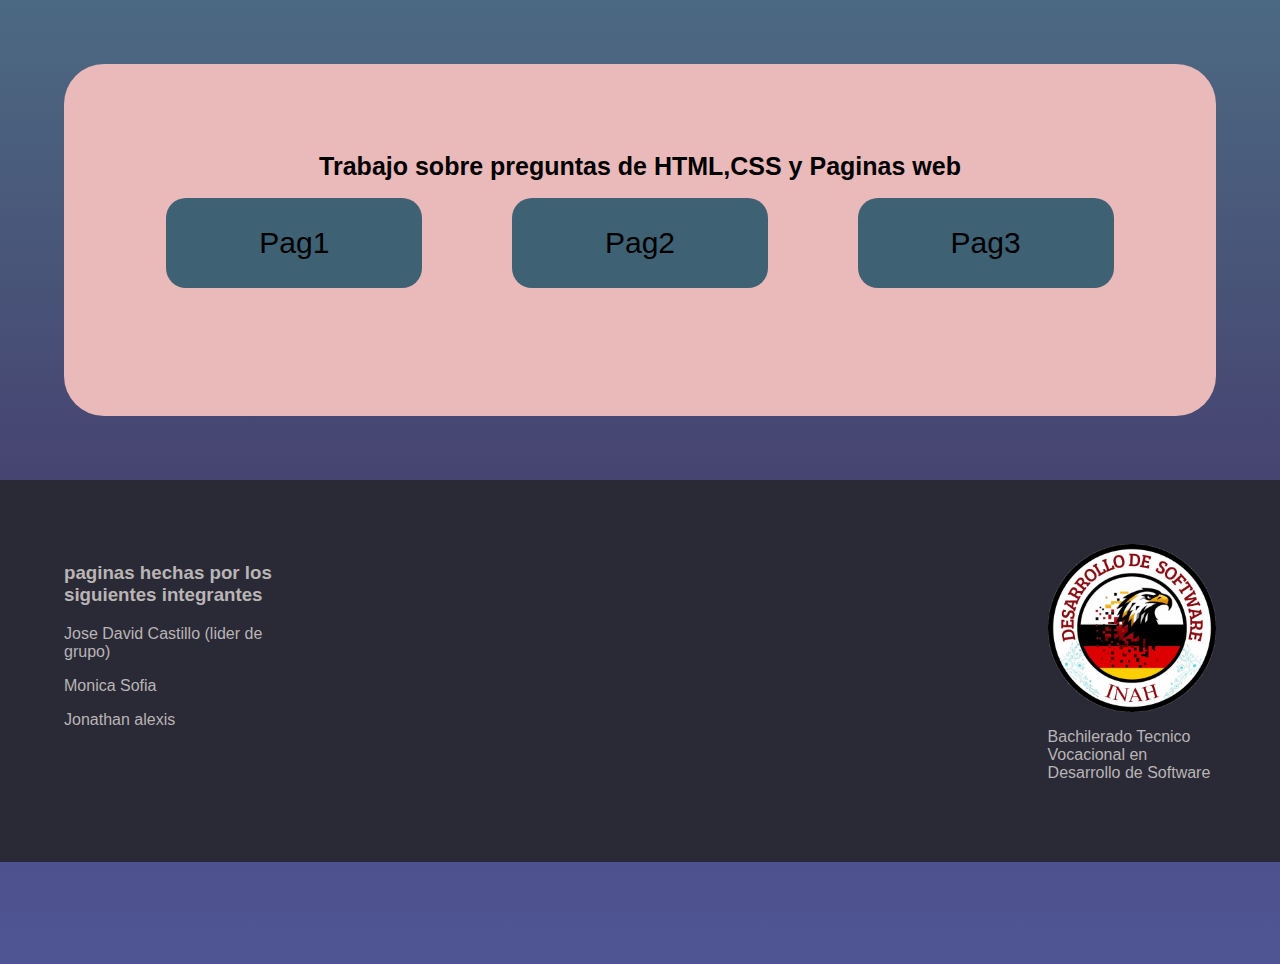
<file: index.html>
<!DOCTYPE html>
<html lang="en">
<head>
    <meta charset="UTF-8">
    <meta name="viewport" content="width=device-width, initial-scale=1.0">
    <title>MOD4</title>
    <link rel="stylesheet" href="styles.css">
</head>
<body>
    
    <div class="contenedor">

        <div><h1>Trabajo sobre preguntas de HTML,CSS y Paginas web</h1></div>

        <section>
 
            <div class="botones">

               <button onclick="window.location.href='Parte_de_monica.html';">Pag1</button>
  
               <button onclick="window.location.href='PartesDav.html';">Pag2</button>
  
               <button onclick="window.location.href='Preguntas CSS.html';">Pag3</button>
            
            </div>

         </section>

    </div>


    <footer> 

        <div class="d">
             <h3>paginas hechas por los siguientes integrantes</h3> 
             <p>Jose David Castillo (lider de grupo)</p>
             <p>Monica Sofia</p>  
             <p>Jonathan alexis</p>
        </div>
           
    
        <div class="ffo">
            <img src="Logoresio.png">
            <p>Bachilerado Tecnico Vocacional en Desarrollo de Software</p>
        </div>
        
    </footer>

</body>
</html>
</file>
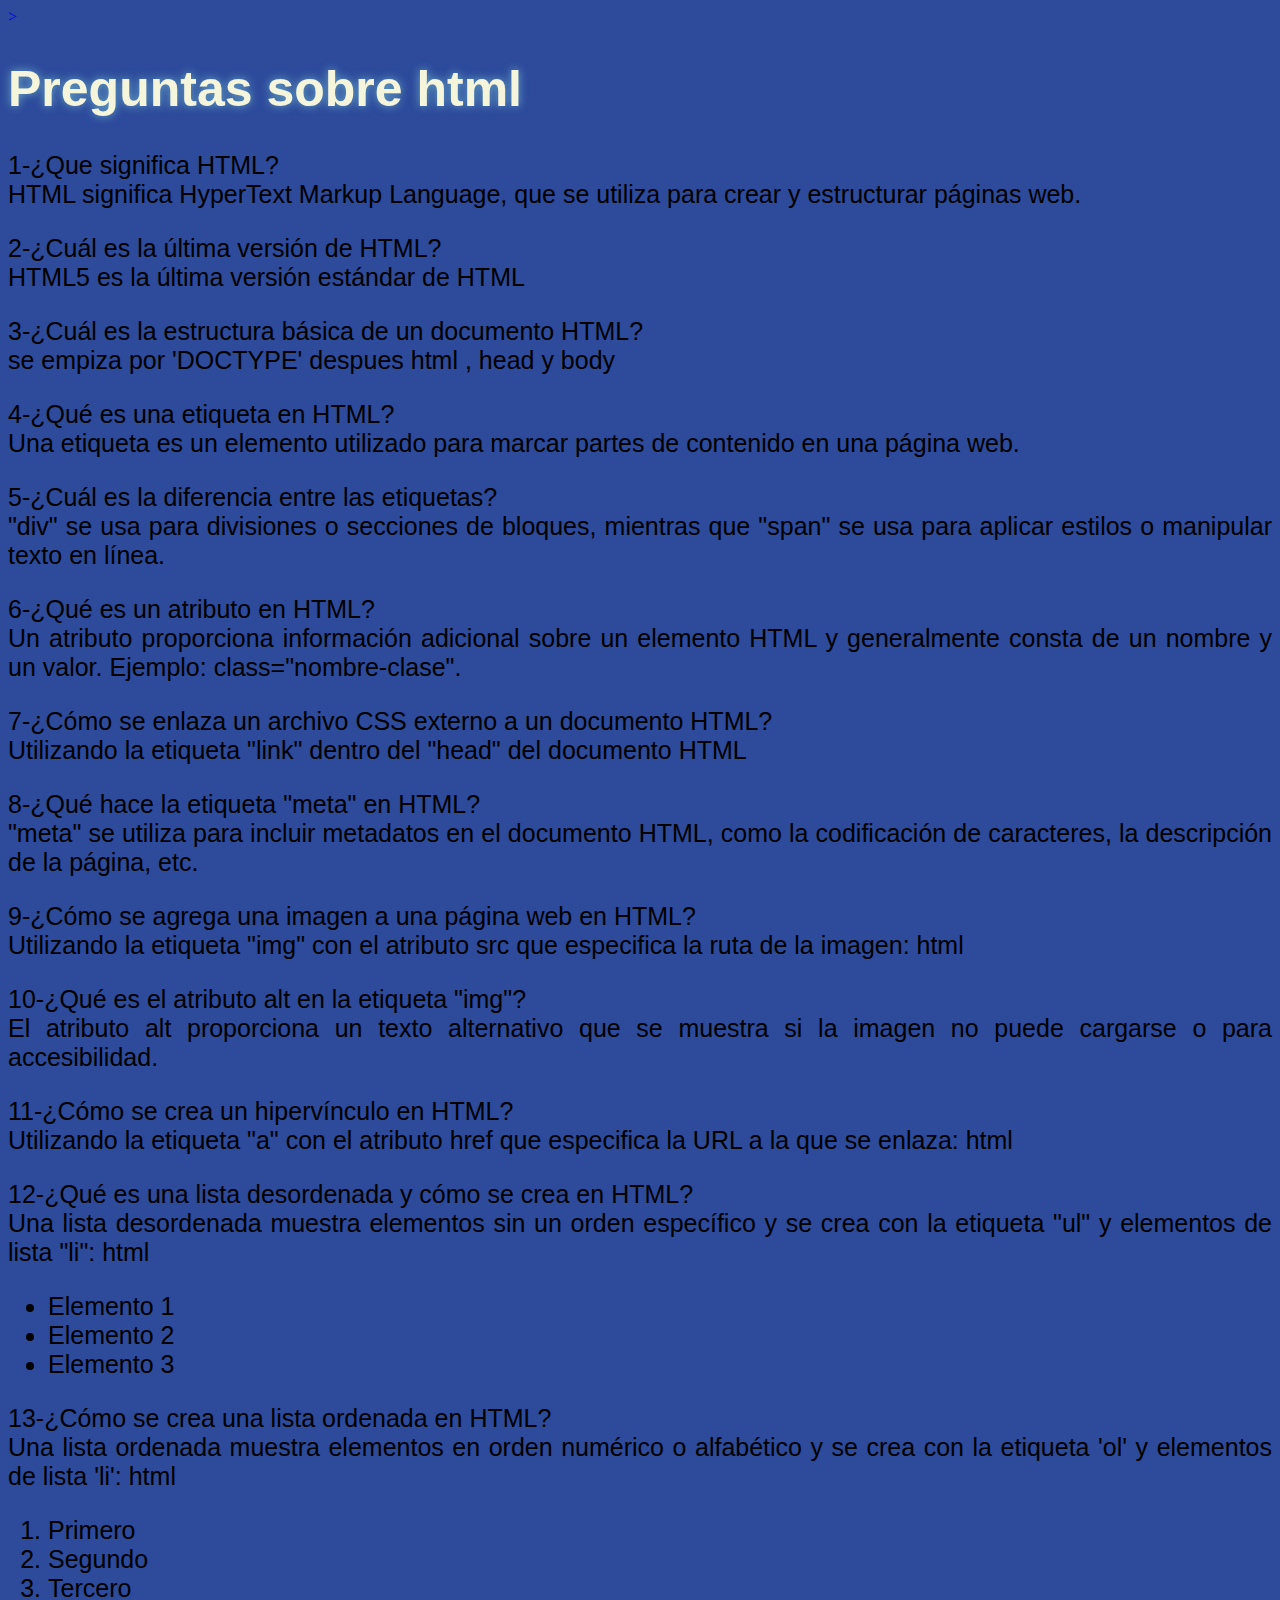
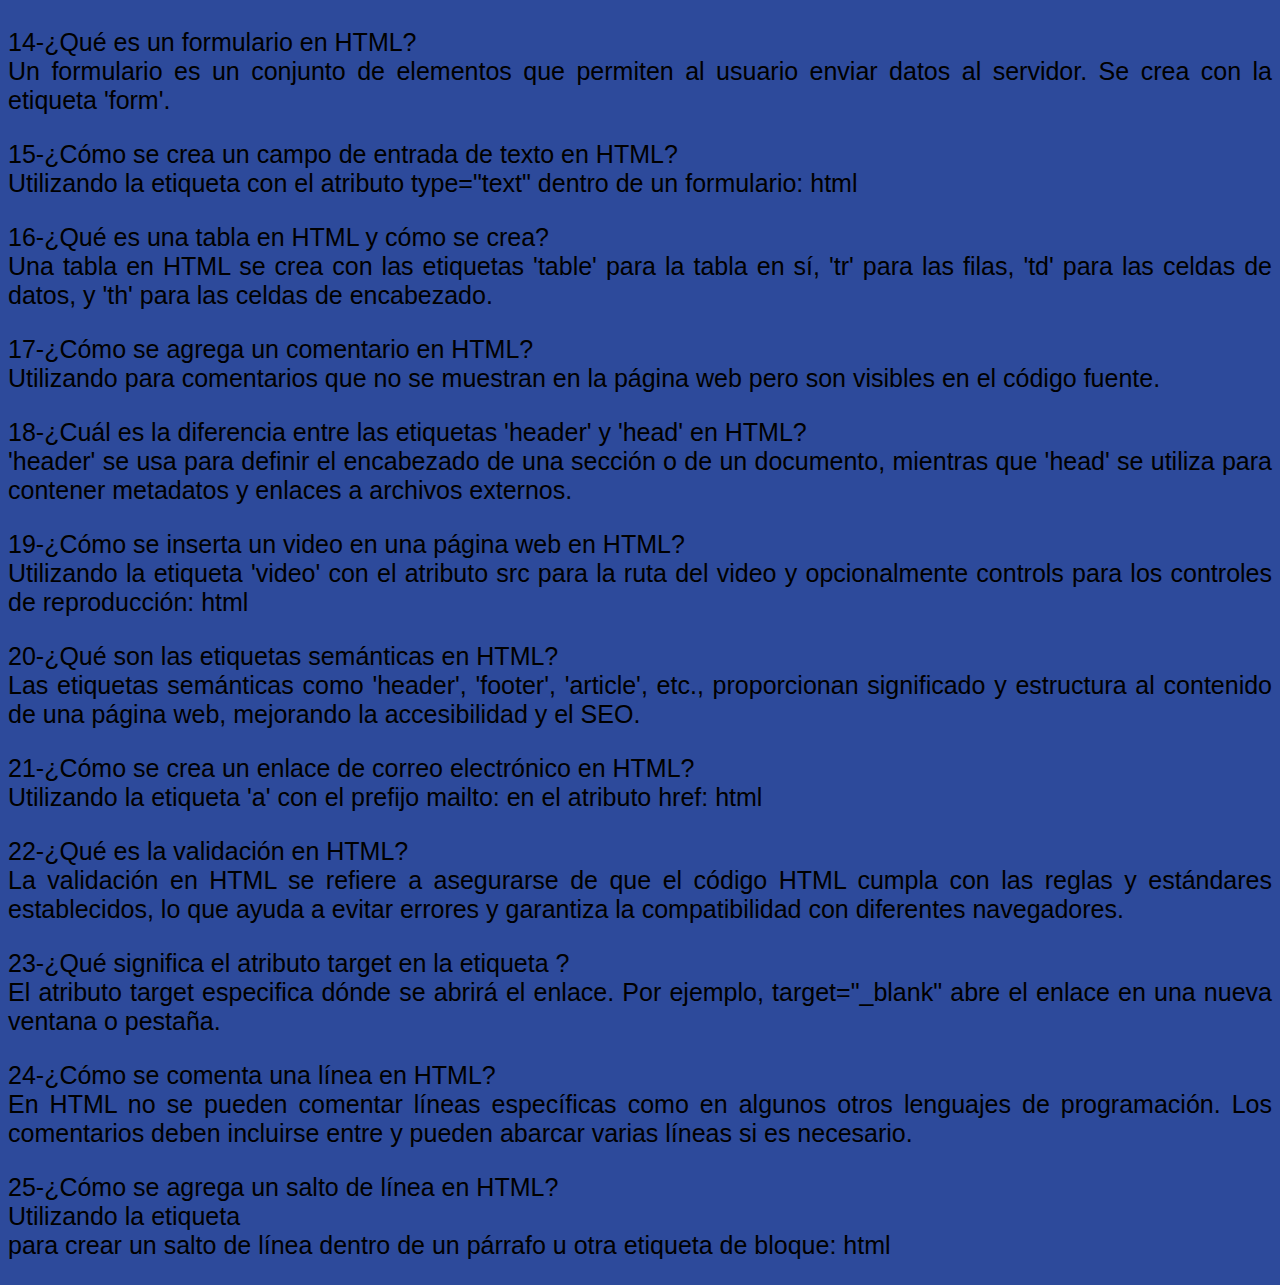
<file: Parte_de_monica.html>
<!DOCTYPE html>
<html lang="en">
<head>
    <meta charset="UTF-8">
    <meta name="viewport" content="width=device-width, initial-scale=1.0">
    <title>Document</title>
    <link rel="stylesheet" href="estilo2.css">
</head>
<body>

   <a href="index.html">> <h1>Preguntas sobre html</h1></a>
   

 <p>1-¿Que significa HTML? <br>  HTML significa HyperText Markup Language, que se utiliza para crear y estructurar páginas web. </p>

 <p>2-¿Cuál es la última versión de HTML? <br> HTML5 es la última versión estándar de HTML</p>

 <p>3-¿Cuál es la estructura básica de un documento HTML? <br> se empiza por 'DOCTYPE' despues html , head y body </p>
  
 <p>4-¿Qué es una etiqueta en HTML? <br> Una etiqueta es un elemento utilizado para marcar partes de contenido en una página web. </p>
   
 <p>5-¿Cuál es la diferencia entre las etiquetas? <br> "div" se usa para divisiones o secciones de bloques, mientras que "span" se usa para aplicar estilos o manipular texto en línea. </p>

 <p>6-¿Qué es un atributo en HTML? <br> Un atributo proporciona información adicional sobre un elemento HTML y generalmente consta de un nombre y un valor. Ejemplo: class="nombre-clase". </p>

 <p>7-¿Cómo se enlaza un archivo CSS externo a un documento HTML? <br>Utilizando la etiqueta "link" dentro del "head" del documento HTML </p>

 <p>8-¿Qué hace la etiqueta "meta" en HTML? <br> "meta" se utiliza para incluir metadatos en el documento HTML, como la codificación de caracteres, la descripción de la página, etc. </p>
 
 <p>9-¿Cómo se agrega una imagen a una página web en HTML? <br> Utilizando la etiqueta "img" con el atributo src que especifica la ruta de la imagen:
    html </p>  

 <p>10-¿Qué es el atributo alt en la etiqueta "img"? <br>El atributo alt proporciona un texto alternativo que se muestra si la imagen no puede cargarse o para accesibilidad. </p>

 <p>11-¿Cómo se crea un hipervínculo en HTML? <br> Utilizando la etiqueta "a" con el atributo href que especifica la URL a la que se enlaza:
    html </p>

 <p>12-¿Qué es una lista desordenada y cómo se crea en HTML? <br> Una lista desordenada muestra elementos sin un orden específico y se crea con la etiqueta "ul" y elementos de lista "li":
    html
    <ul>
        <li>Elemento 1</li>
        <li>Elemento 2</li>
        <li>Elemento 3</li>
    </ul>
     </p>

    
 <p>13-¿Cómo se crea una lista ordenada en HTML? <br> Una lista ordenada muestra elementos en orden numérico o alfabético y se crea con la etiqueta 'ol' y elementos de lista 'li':
    html</p>
    
    <ol>
        <li>Primero</li>
        <li>Segundo</li>
        <li>Tercero</li>
    </ol> 

 <p>14-¿Qué es un formulario en HTML? <br>  Un formulario es un conjunto de elementos que permiten al usuario enviar datos al servidor. Se crea con la etiqueta 'form'. </p>
   
 <p>15-¿Cómo se crea un campo de entrada de texto en HTML? <br>Utilizando la etiqueta con el atributo type="text" dentro de un formulario: html</p>

 <P>16-¿Qué es una tabla en HTML y cómo se crea? <br> Una tabla en HTML se crea con las etiquetas 'table' para la tabla en sí, 'tr' para las filas, 'td' para las celdas de datos, y 'th' para las celdas de encabezado. </P>

 <p>17-¿Cómo se agrega un comentario en HTML? <br>Utilizando <!-- Comentario aquí --> para comentarios que no se muestran en la página web pero son visibles en el código fuente. </p>

 <p>18-¿Cuál es la diferencia entre las etiquetas 'header' y 'head' en HTML? <br> 'header' se usa para definir el encabezado de una sección o de un documento, mientras que 'head' se utiliza para contener metadatos y enlaces a archivos externos. </p>  
 
 <p>19-¿Cómo se inserta un video en una página web en HTML? <br> Utilizando la etiqueta 'video' con el atributo src para la ruta del video y opcionalmente controls para los controles de reproducción:
    html</p>

 <p>20-¿Qué son las etiquetas semánticas en HTML? <br>Las etiquetas semánticas como 'header', 'footer', 'article', etc., proporcionan significado y estructura al contenido de una página web, mejorando la accesibilidad y el SEO. </p>
 
 <p>21-¿Cómo se crea un enlace de correo electrónico en HTML? <br>Utilizando la etiqueta 'a' con el prefijo mailto: en el atributo href:
    html</p>
   
 <p>22-¿Qué es la validación en HTML? <br> La validación en HTML se refiere a asegurarse de que el código HTML cumpla con las reglas y estándares establecidos, lo que ayuda a evitar errores y garantiza la compatibilidad con diferentes navegadores. </p>  

 <p>23-¿Qué significa el atributo target en la etiqueta <a>? <br>   El atributo target especifica dónde se abrirá el enlace. Por ejemplo, target="_blank" abre el enlace en una nueva ventana o pestaña. </p>

 <p>24-¿Cómo se comenta una línea en HTML? <br>En HTML no se pueden comentar líneas específicas como en algunos otros lenguajes de programación. Los comentarios deben incluirse entre <!-- y --> y pueden abarcar varias líneas si es necesario. </p>

 <p>25-¿Cómo se agrega un salto de línea en HTML? <br> Utilizando la etiqueta <br> para crear un salto de línea dentro de un párrafo u otra etiqueta de bloque:
    html</p>

</body>
</html>
</file>
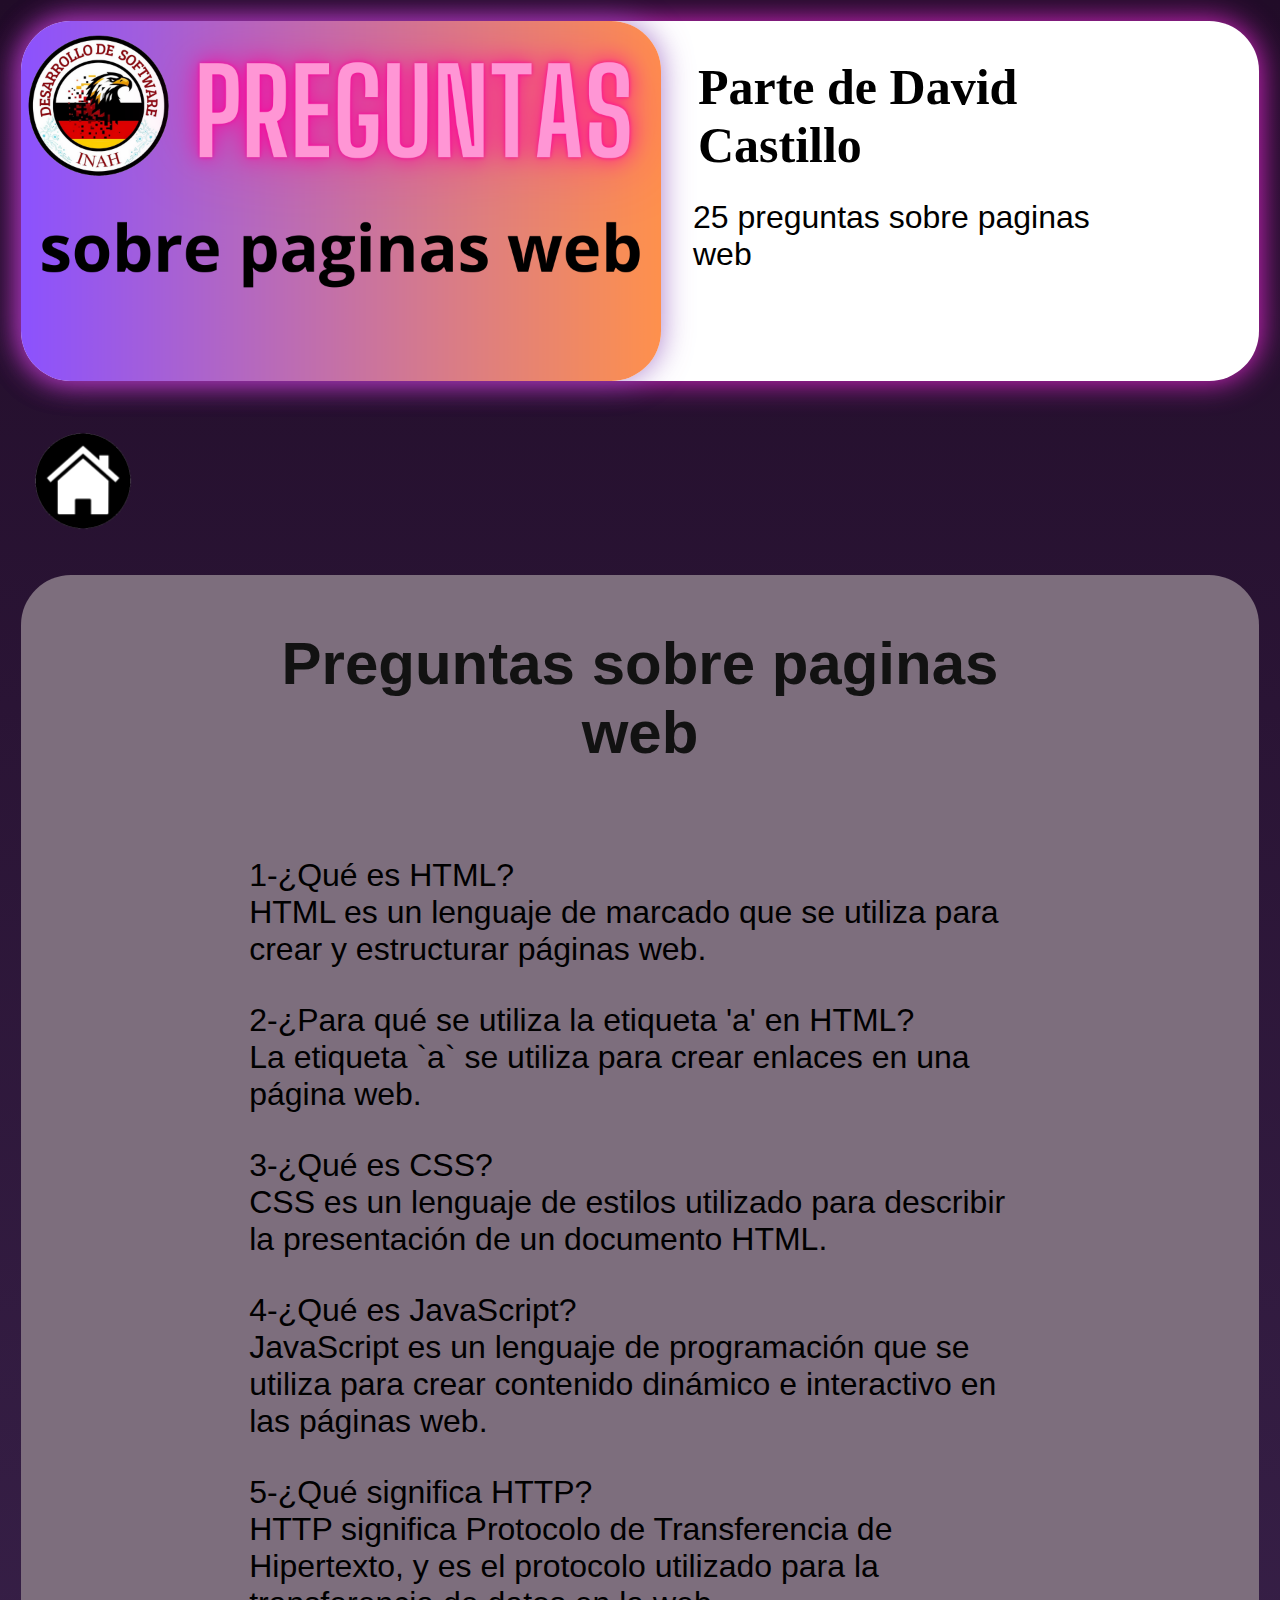
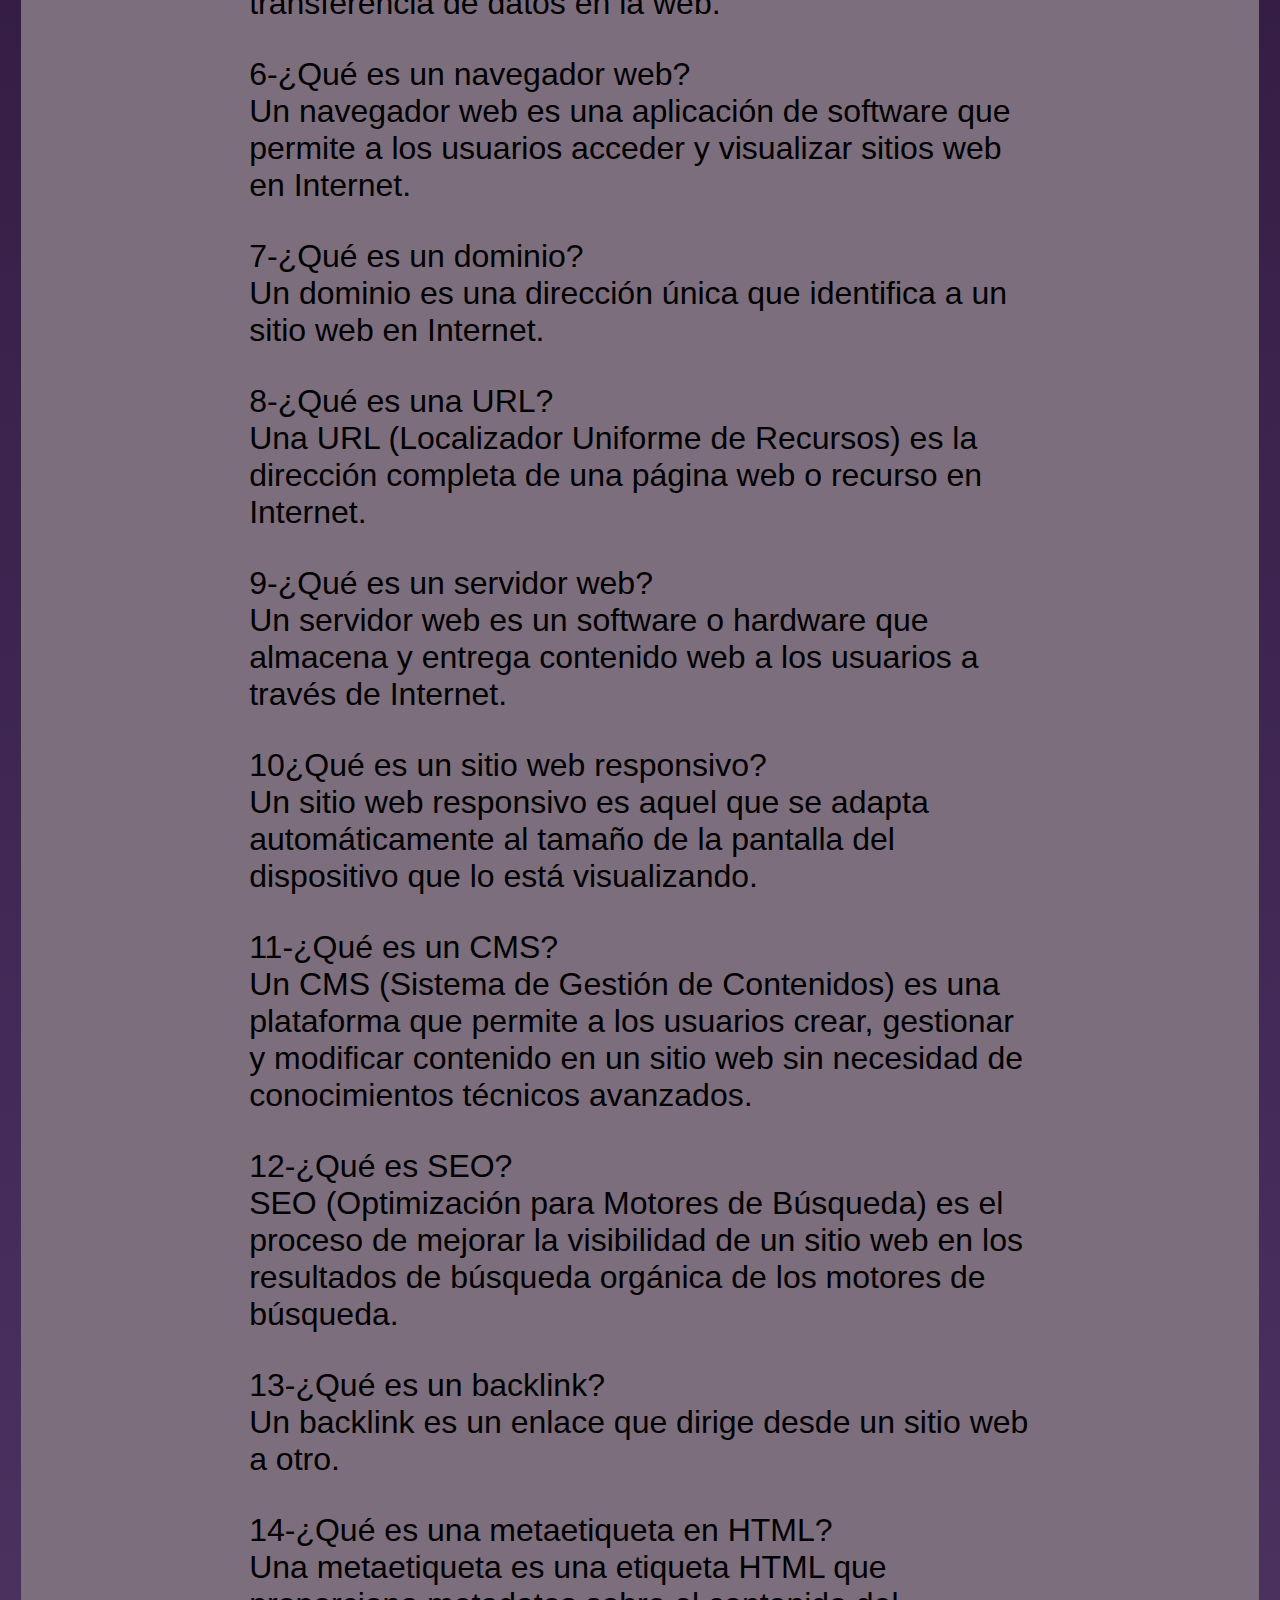
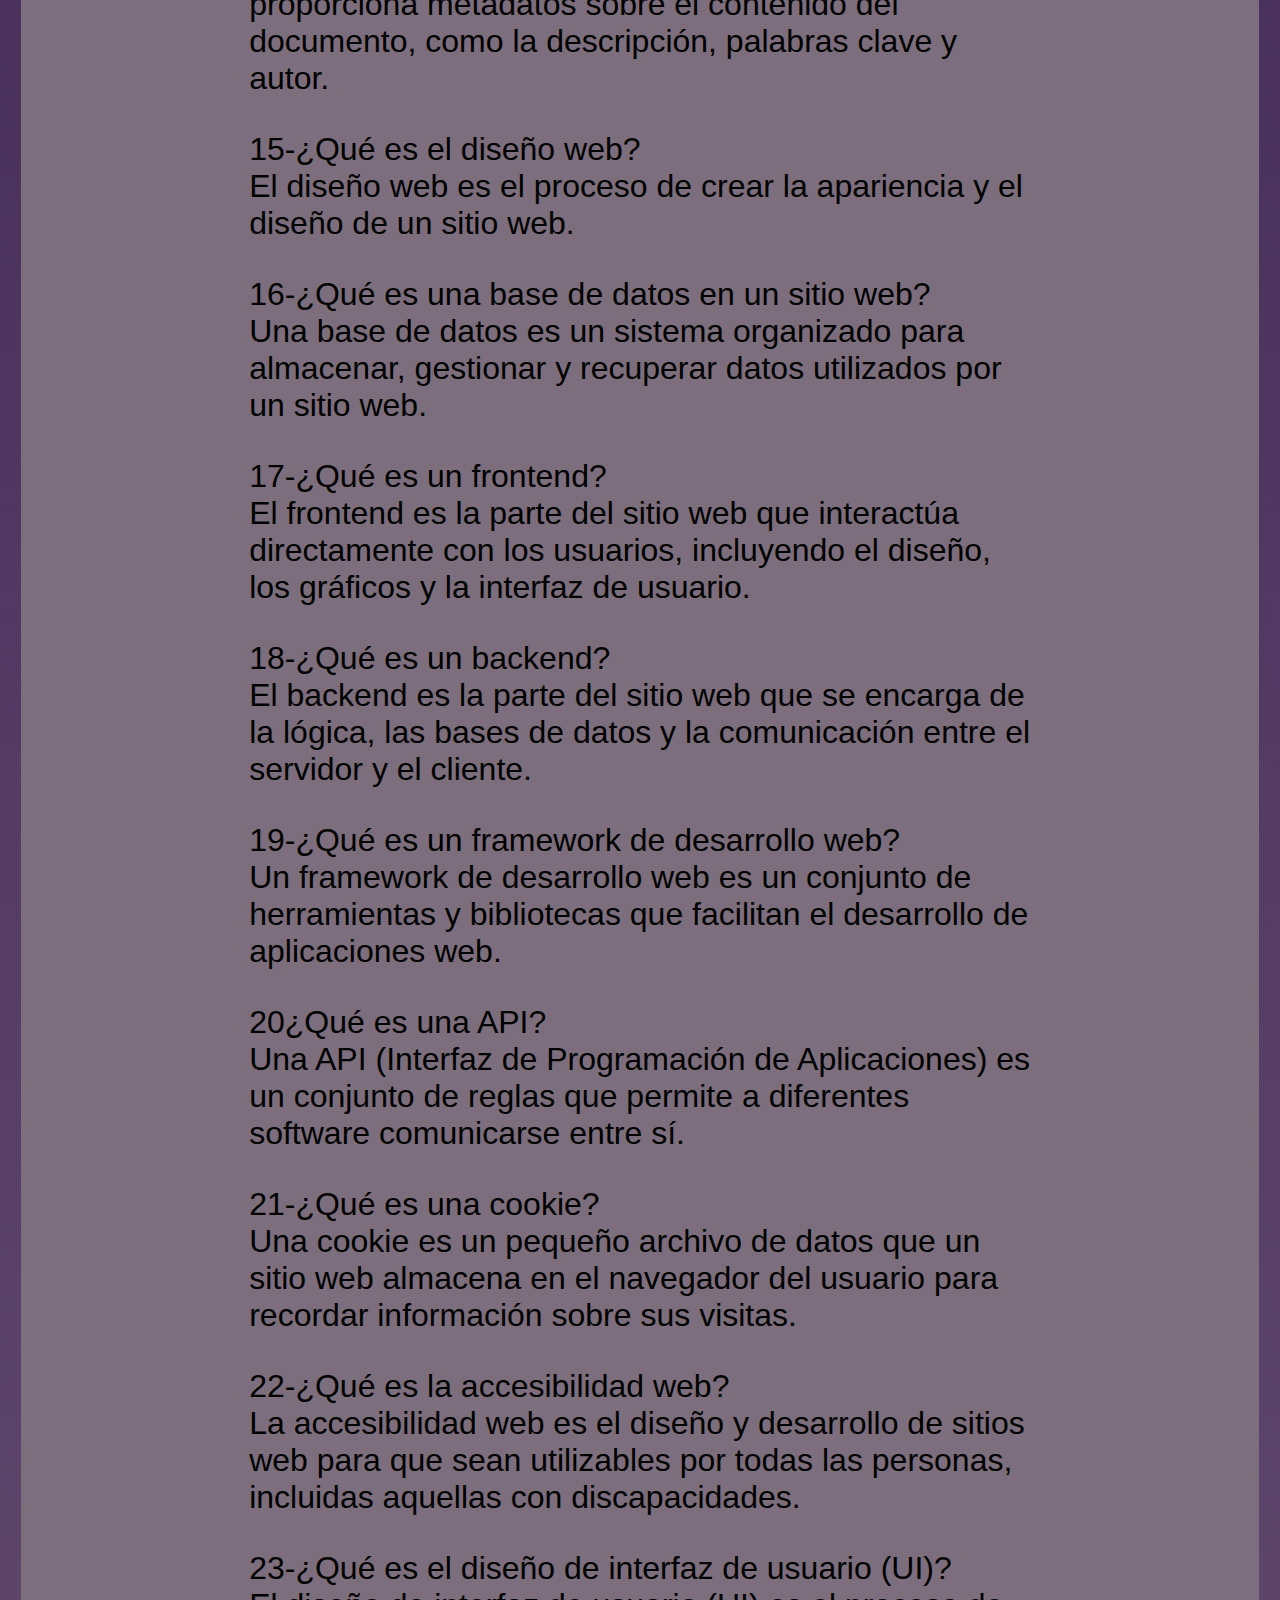
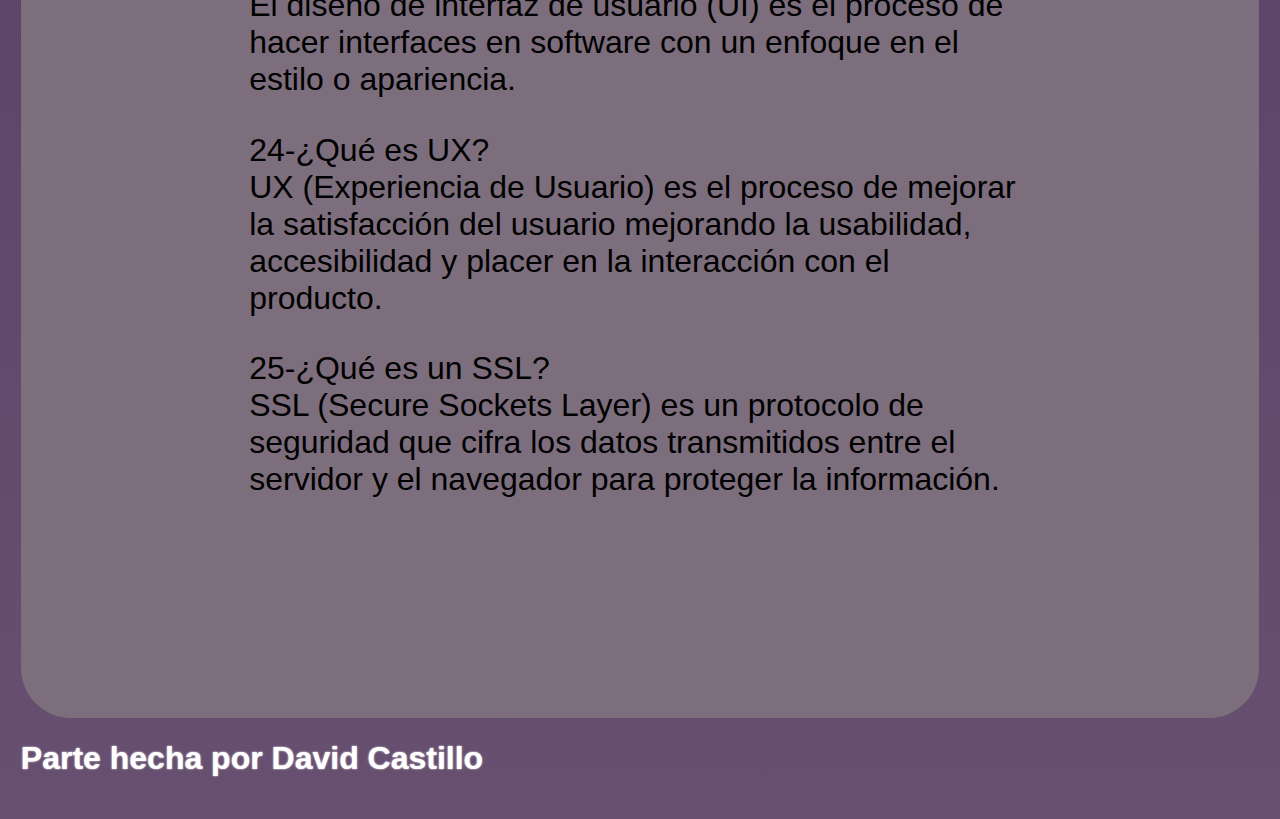
<file: PartesDav.html>
<!DOCTYPE html>
<html lang="en">
<head>
    <meta charset="UTF-8">
    <meta name="viewport" content="width=device-width, initial-scale=1.0">
    <title>Ooy</title>
    <link rel="stylesheet" href="styless.css">

    
</head>
<body>

    <header>

      <div class="prueba">
         <img id="img" src="header.png">
       </div>

        <div class="p">

          <h1 id="h1">Parte de David Castillo</h1>

          <section>
              <p id="p"> 25 preguntas sobre paginas web
              </p>
          </section>

       </div>

   </header>

    <a href="index.html"><img id="Volver" src="Volver_inicio.png" width="10%"></a>

   <main>
       
        <div class="p">

            <h1 id="tit">Preguntas sobre paginas web</h1>


           <p id="p">1-¿Qué es HTML?<br>HTML es un lenguaje de marcado que se utiliza para crear y estructurar páginas web.</p>
  
           <p id="p">2-¿Para qué se utiliza la etiqueta 'a' en HTML?<br>La etiqueta `a` se utiliza para crear enlaces en una página web.</p>

           <p id="p">3-¿Qué es CSS?<br>CSS es un lenguaje de estilos utilizado para describir la presentación de un documento HTML.</p>

           <p id="p">4-¿Qué es JavaScript?<br>JavaScript es un lenguaje de programación que se utiliza para crear contenido dinámico e interactivo en las páginas web.</p>

           <p id="p">5-¿Qué significa HTTP?<br>HTTP significa Protocolo de Transferencia de Hipertexto, y es el protocolo utilizado para la transferencia de datos en la web.</p>

           <p id="p">6-¿Qué es un navegador web?<br>Un navegador web es una aplicación de software que permite a los usuarios acceder y visualizar sitios web en Internet.</p>

           <p id="p">7-¿Qué es un dominio?<br>Un dominio es una dirección única que identifica a un sitio web en Internet.</p>

           <p id="p">8-¿Qué es una URL?<br>Una URL (Localizador Uniforme de Recursos) es la dirección completa de una página web o recurso en Internet.</p>

           <p id="p">9-¿Qué es un servidor web?<br>Un servidor web es un software o hardware que almacena y entrega contenido web a los usuarios a través de Internet.</p>

           <p id="p">10¿Qué es un sitio web responsivo?<br>Un sitio web responsivo es aquel que se adapta automáticamente al tamaño de la pantalla del dispositivo que lo está visualizando.</p>

           <p id="p">11-¿Qué es un CMS?<br>Un CMS (Sistema de Gestión de Contenidos) es una plataforma que permite a los usuarios crear, gestionar y modificar contenido en un sitio web sin necesidad de conocimientos técnicos avanzados.</p>

           <p id="p">12-¿Qué es SEO?<br>SEO (Optimización para Motores de Búsqueda) es el proceso de mejorar la visibilidad de un sitio web en los resultados de búsqueda orgánica de los motores de búsqueda.</p>
  
           <p id="p">13-¿Qué es un backlink?<br>Un backlink es un enlace que dirige desde un sitio web a otro.</p>
  
           <p id="p">14-¿Qué es una metaetiqueta en HTML?<br>Una metaetiqueta es una etiqueta HTML que proporciona metadatos sobre el contenido del documento, como la descripción, palabras clave y autor.</p>
  
           <p id="p">15-¿Qué es el diseño web?<br>El diseño web es el proceso de crear la apariencia y el diseño de un sitio web.</p>
  
           <p id="p">16-¿Qué es una base de datos en un sitio web?<br>Una base de datos es un sistema organizado para almacenar, gestionar y recuperar datos utilizados por un sitio web.</p>
  
           <p id="p">17-¿Qué es un frontend?<br>El frontend es la parte del sitio web que interactúa directamente con los usuarios, incluyendo el diseño, los gráficos y la interfaz de usuario.</p>
  
           <p id="p">18-¿Qué es un backend?<br>El backend es la parte del sitio web que se encarga de la lógica, las bases de datos y la comunicación entre el servidor y el cliente.</p>
  
           <p id="p">19-¿Qué es un framework de desarrollo web?<br>Un framework de desarrollo web es un conjunto de herramientas y bibliotecas que facilitan el desarrollo de aplicaciones web.</p>
  
           <p id="p">20¿Qué es una API?<br>Una API (Interfaz de Programación de Aplicaciones) es un conjunto de reglas que permite a diferentes software comunicarse entre sí.</p>
  
           <p id="p">21-¿Qué es una cookie?<br>Una cookie es un pequeño archivo de datos que un sitio web almacena en el navegador del usuario para recordar información sobre sus visitas.</p>
  
           <p id="p">22-¿Qué es la accesibilidad web?<br>La accesibilidad web es el diseño y desarrollo de sitios web para que sean utilizables por todas las personas, incluidas aquellas con discapacidades.</p>
  
           <p id="p">23-¿Qué es el diseño de interfaz de usuario (UI)?<br>El diseño de interfaz de usuario (UI) es el proceso de hacer interfaces en software con un enfoque en el estilo o apariencia.</p>
  
           <p id="p">24-¿Qué es UX?<br>UX (Experiencia de Usuario) es el proceso de mejorar la satisfacción del usuario mejorando la usabilidad, accesibilidad y placer en la interacción con el producto.</p>
  
           <p id="p">25-¿Qué es un SSL?<br>SSL (Secure Sockets Layer) es un protocolo de seguridad que cifra los datos transmitidos entre el servidor y el navegador para proteger la información.</p>
  
        </div>
   </main>

    <footer>
        <h1 id="mv">Parte hecha por David Castillo</h1>
    </footer>
    
</body>
</html>
</file>
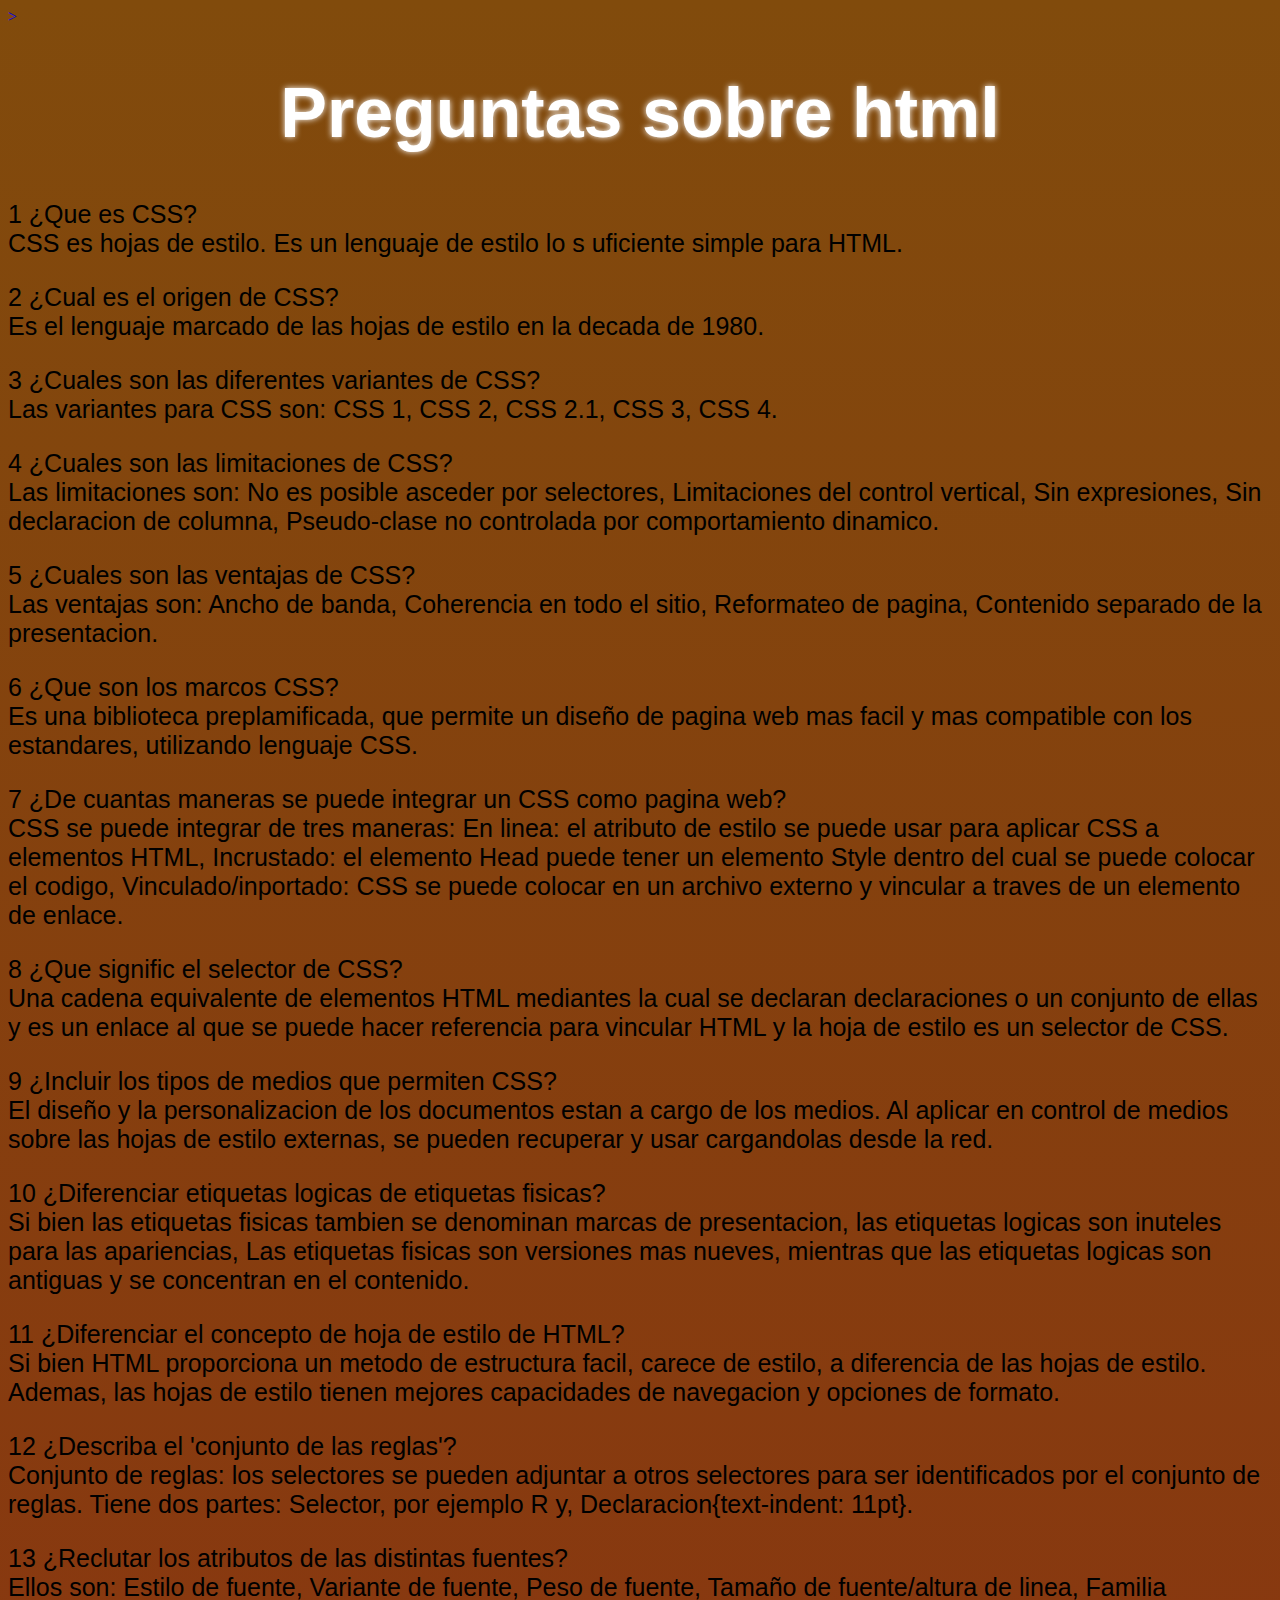
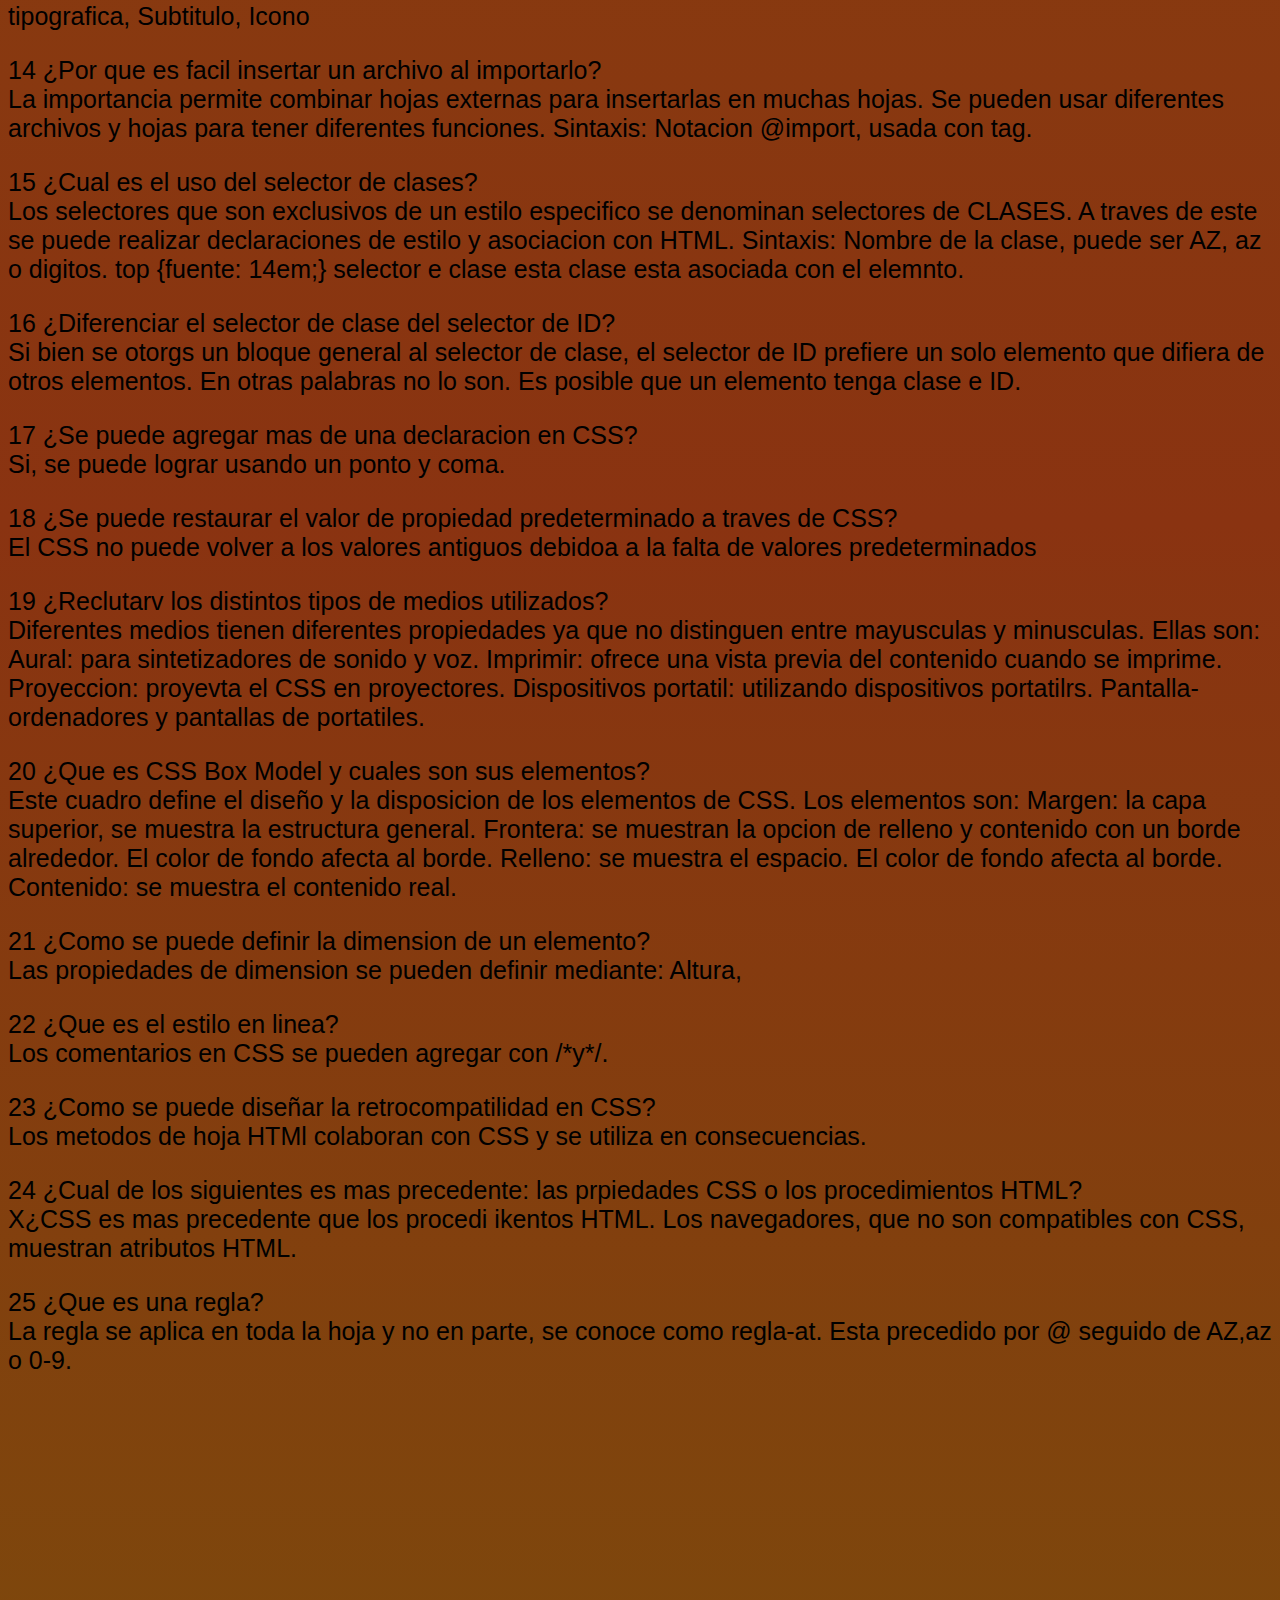
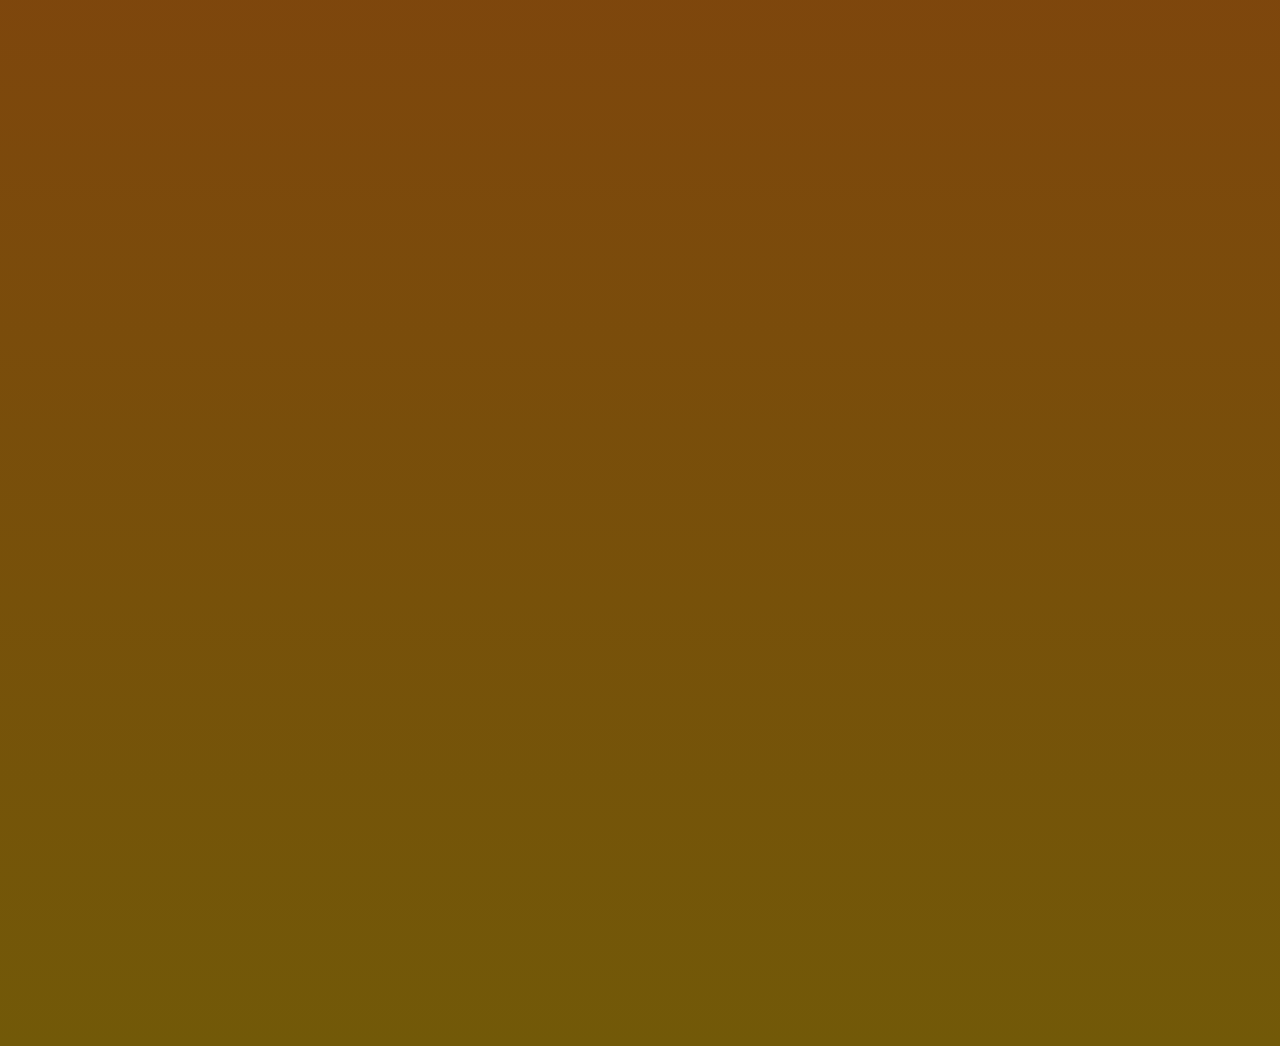
<file: Preguntas CSS.html>
<!DOCTYPE html>
<html lang="en">
<head>
    <meta charset="UTF-8">
    <meta name="viewport" content="width=device-width, initial-scale=1.0">
    <title>Proyecto MOD4</title>
    <link rel="stylesheet" href="estilo.css">
</head>
<body>
   
    <a href="index.html">> <h1>Preguntas sobre html</h1></a> <!---Titulo-->

    <!--Parrafos-->
<p>1 ¿Que es CSS? <br> CSS es hojas de estilo. Es un lenguaje de estilo lo s uficiente simple para HTML. </p>
<p>2 ¿Cual es el origen de CSS? <br> Es el lenguaje marcado de las hojas de estilo en la decada de 1980. </p>
<p>3 ¿Cuales son las diferentes variantes de CSS? <br> Las variantes para CSS son: CSS 1, CSS 2, CSS 2.1, CSS 3, CSS 4. </p>
<p>4 ¿Cuales son las limitaciones de CSS? <br> Las limitaciones son: No es posible asceder por selectores, Limitaciones del control vertical, Sin expresiones, Sin declaracion de columna, Pseudo-clase no controlada por comportamiento dinamico. </p>
<p>5 ¿Cuales son las ventajas de CSS? <br> Las ventajas son: Ancho de banda, Coherencia en todo el sitio, Reformateo de pagina, Contenido separado de la presentacion. </p>
<p>6 ¿Que son los marcos CSS? <br> Es una biblioteca preplamificada, que permite un diseño de pagina web mas facil y mas compatible con los estandares, utilizando lenguaje CSS. </p>
<p>7 ¿De cuantas maneras se puede integrar un CSS como pagina web? <br> CSS se puede integrar de tres maneras: En linea: el atributo de estilo se puede usar para aplicar CSS a elementos HTML, Incrustado: el elemento Head puede tener un elemento Style dentro del cual se puede colocar el codigo, Vinculado/inportado: CSS se puede colocar en un archivo externo y vincular a traves de un elemento de enlace. </p>
<p>8 ¿Que signific el selector de CSS? <br> Una cadena equivalente de elementos HTML mediantes la cual se declaran declaraciones o un conjunto de ellas y es un enlace al que se puede hacer referencia para vincular HTML y la hoja de estilo es un selector de CSS. </p>
<p>9 ¿Incluir los tipos de medios que permiten CSS? <br> El diseño y la personalizacion de los documentos estan a cargo de los medios. Al aplicar en control de medios sobre las hojas de estilo externas, se pueden recuperar y usar cargandolas desde la red. </p>
<p>10 ¿Diferenciar etiquetas logicas de etiquetas fisicas? <br> Si bien las etiquetas fisicas tambien se denominan marcas de presentacion, las etiquetas logicas son inuteles para las apariencias, Las etiquetas fisicas son versiones mas nueves, mientras que las etiquetas logicas son antiguas y se concentran en el contenido. </p>
<p>11 ¿Diferenciar el concepto de hoja de estilo de HTML? <br> Si bien HTML proporciona un metodo de estructura facil, carece de estilo, a diferencia de las hojas de estilo. Ademas, las hojas de estilo tienen mejores capacidades de navegacion y opciones de formato. </p>
<p>12 ¿Describa el 'conjunto de las reglas'? <br> Conjunto de reglas: los selectores se pueden adjuntar a otros selectores para ser identificados por el conjunto de reglas. Tiene dos partes: Selector, por ejemplo R y, Declaracion{text-indent: 11pt}. </p>
<p>13 ¿Reclutar los atributos de las distintas fuentes? <br> Ellos son: Estilo de fuente, Variante de fuente, Peso de fuente, Tamaño de fuente/altura de linea, Familia tipografica, Subtitulo, Icono </p>
<p>14 ¿Por que es facil insertar un archivo al importarlo? <br> La importancia permite combinar hojas externas para insertarlas en muchas hojas. Se pueden usar diferentes archivos y hojas para tener diferentes funciones. Sintaxis: Notacion @import, usada con tag. </p>
<p>15 ¿Cual es el uso del selector de clases? <br> Los selectores que son exclusivos de un estilo especifico se denominan selectores de CLASES. A traves de este se puede realizar declaraciones de estilo y asociacion con HTML. Sintaxis: Nombre de la clase, puede ser AZ, az o digitos. top {fuente: 14em;} selector e clase esta clase esta asociada con el elemnto. </p>
<p>16 ¿Diferenciar el selector de clase del selector de ID? <br> Si bien se otorgs un bloque general al selector de clase, el selector de ID prefiere un solo elemento que difiera de otros elementos. En otras palabras no lo son. Es posible que un elemento tenga clase e ID. </p>
<p>17 ¿Se puede agregar mas de una declaracion en CSS? <br> Si, se puede lograr usando un ponto y coma. </p>
<p>18 ¿Se puede restaurar el valor de propiedad predeterminado a traves de CSS? <br>El CSS no puede volver a los valores antiguos debidoa a la falta de valores predeterminados</p>
<p>19 ¿Reclutarv los distintos tipos de medios utilizados? <br> Diferentes medios tienen diferentes propiedades ya que no distinguen entre mayusculas y minusculas. Ellas son: Aural: para sintetizadores de sonido y voz. Imprimir: ofrece una vista previa del contenido cuando se imprime. Proyeccion: proyevta el CSS en proyectores. Dispositivos portatil: utilizando dispositivos portatilrs. Pantalla-ordenadores y pantallas de portatiles. </p>
<p>20 ¿Que es CSS Box Model y cuales son sus elementos? <br> Este cuadro define el diseño y la disposicion de los elementos de CSS. Los elementos son: Margen: la capa superior, se muestra la estructura general. Frontera: se muestran la opcion de relleno y contenido con un borde alrededor. El color de fondo afecta al borde. Relleno: se muestra el espacio. El color de fondo afecta al borde. Contenido: se muestra el contenido real. </p>
<p>21 ¿Como se puede definir la dimension de un elemento? <br> Las propiedades de dimension se pueden definir mediante: Altura, </p>
<p>22 ¿Que es el estilo en linea? <br> Los comentarios en CSS se pueden agregar con /*y*/. </p>
<p>23 ¿Como se puede diseñar la retrocompatilidad en CSS? <br> Los metodos de hoja HTMl colaboran con CSS y se utiliza en consecuencias. </p>
<p>24 ¿Cual de los siguientes es mas precedente: las prpiedades CSS o los procedimientos HTML? <br> X¿CSS es mas precedente que los procedi ikentos HTML. Los navegadores, que no son compatibles con CSS, muestran atributos HTML. </p>
<p>25 ¿Que es una regla? <br> La regla se aplica en toda la hoja y no en parte, se conoce como regla-at. Esta precedido por @ seguido de AZ,az o 0-9. </p>
</body>
</html>
</file>
<file: styles.css>
body {
    margin: 0;
    height: 100vh;
    background: linear-gradient(to bottom,
     #4c6982,
     #464471,
     #4f5594
    
    );
}

img {
    width: 100%;
    height: auto;
    display: flex;
}

.contenedor {
    background-color: rgb(234, 185, 185);
    margin: 5vw;
    padding: 10%;
    height: auto;
    border-radius: 40px;
    flex-direction: column; 
    display: flex;
    justify-content: center;
    align-items: center; 
}

h1 {
    font-size: 25px;
    font-family: Verdana, Geneva, Tahoma, sans-serif;
    margin-top: -40px;
}


h1:hover {
    text-shadow: 0px 0px 10px #ffffff;
    transition: 0.5s;
}

button:hover {
    background-color: #236d95;
    box-shadow: #85bfe1;
    box-shadow: 0px 0px 15px #63b7f0;
    transform: scale(1.2);
    transition: 0.8s;
}

button {
    border-style: none;
    border-radius: 20px;
    font-family: 'Franklin Gothic Medium', 'Arial Narrow', Arial, sans-serif;
    font-size: 30px;
    width: 20vw;
    height: 10vh;
    background-color: #3e6174;
}

.contenedor {
    border: 3px;
    box-shadow: 0px 0px 0px #fff;
}

.botones {
    display: flex;
    justify-content: center;
    gap: 7vw;
}

footer {
    display: flex;
    font-family: 'Franklin Gothic Medium', 'Arial Narrow', Arial, sans-serif;
    color: rgb(185, 181, 181);
    padding: 5%;
    background-color: #2a2936;
    width: 90%;
}

.d {
    width: 100vw;
}

.ffo {
    padding-left: 60vw;
}
</file>
<file: estilo2.css>
body {
    background-color: rgb(45, 74, 155);
}

h1 {
    font-size: 50px;
    font-family: Verdana, Geneva, Tahoma, sans-serif;
    color: beige;
    text-shadow: 0px 0px 10px #6cadc9;
}

p , ol , li {
    font-size: 25px;
    font-family: 'Franklin Gothic Medium', 'Arial Narrow', Arial, sans-serif;
    text-align: justify;
}

#Volver {
    margin-top: 0;
    display: block;
    position: sticky;
    top: 0;
}

a {
   text-decoration: none;
}

#Volver:hover {
    transform: scale(1.2);
    transition: 1s;
}
</file>
<file: styless.css>
body {
    padding: 1%;
    height: 100%;
    background: linear-gradient(to bottom,
        #210c28,
        #2f1348e4,
        #280835b5
        )
}   

@media (max-width: 768px) {
    img {
      width: 94%;
      height: auto;
    }
  }

#Volver {
    z-index: 2;
    margin-top: 40px;
    display: block;
    position: sticky;
    top: 0;
}

#Volver:hover {
    transform: scale(1.2);
    transition: 0.5s;
}

#tit {
    font-size: 60px;
    font-family: 'Segoe UI', Tahoma, Geneva, Verdana, sans-serif;
    color: #121212;
    text-align: center;
    justify-content: justify;
    margin-top: -90px;
}

#tit:hover {
    color: #e1db2f;
    text-shadow: 0px 0px 10px #d8b02c;
    transform: scale(1.2);
}

#tit {
    transform: translateY(-50px);
    transition: 0.8s;
}

main {
    background-color: rgb(125, 110, 125);
    margin-top: 30px;
    padding: 15%;
    max-width: 80vw;
    max-height: auto;
    border-radius: 50px;
}

#h1 {
    align-items: center;
    margin: 5%;
    font-family: "Libre Baskerville", serif;
    font-size: 50px;
}

.p {
    margin: 1%;
}

#p {
    font-family: "Karla", sans-serif; 
    font-size: 200%;
    margin: 4%;
}

header {
    display: flex;
    background-color: white;
    border-radius: 50px;
    box-shadow: 0px 0px 30px #e329d1;
    max-width: 98vw;
}

.prueba {
    display: flex;
}

img {
    display: flex;
    max-height: auto;
    max-width: 50vw;
    border-radius: 50px;
}

#img {
    box-shadow: 0px 0px 30px #8748b7b3;
}

#p:hover {
    color: rgb(227, 241, 30);
    text-shadow: 0px 0px 15px #f0d824;
    transform: translateX(14px);
    transition: 0.5s;
}

footer {
    font-family: Verdana, Geneva, Tahoma, sans-serif;
    text-shadow: 0px 0px 2px #fff;
    color: #fff;
    width: 50vw;
}

footer:hover {
    transform: translateX(150px);
    transition: 1s;
}
</file>
<file: estilo.css>
body {
    height: 470vh;
   background: linear-gradient(
    rgb(129, 75, 12),
    rgb(138, 51, 17),
    rgb(114, 89, 8)
   ) ;
}

a {
    text-decoration: none;
}

h1 {
    text-align: center;
    font-size: 70px;
    font-family: 'Franklin Gothic Medium', 'Arial Narrow', Arial, sans-serif;
    color: #fff;
    text-shadow: 0px 0px 6px #fff;
}

p {
    font-size: 25px;
    font-family: Verdana, Geneva, Tahoma, sans-serif;
}

p:hover {
    color: #fff;
    text-shadow: 0px 0px 10px #fff;
}
</file>
